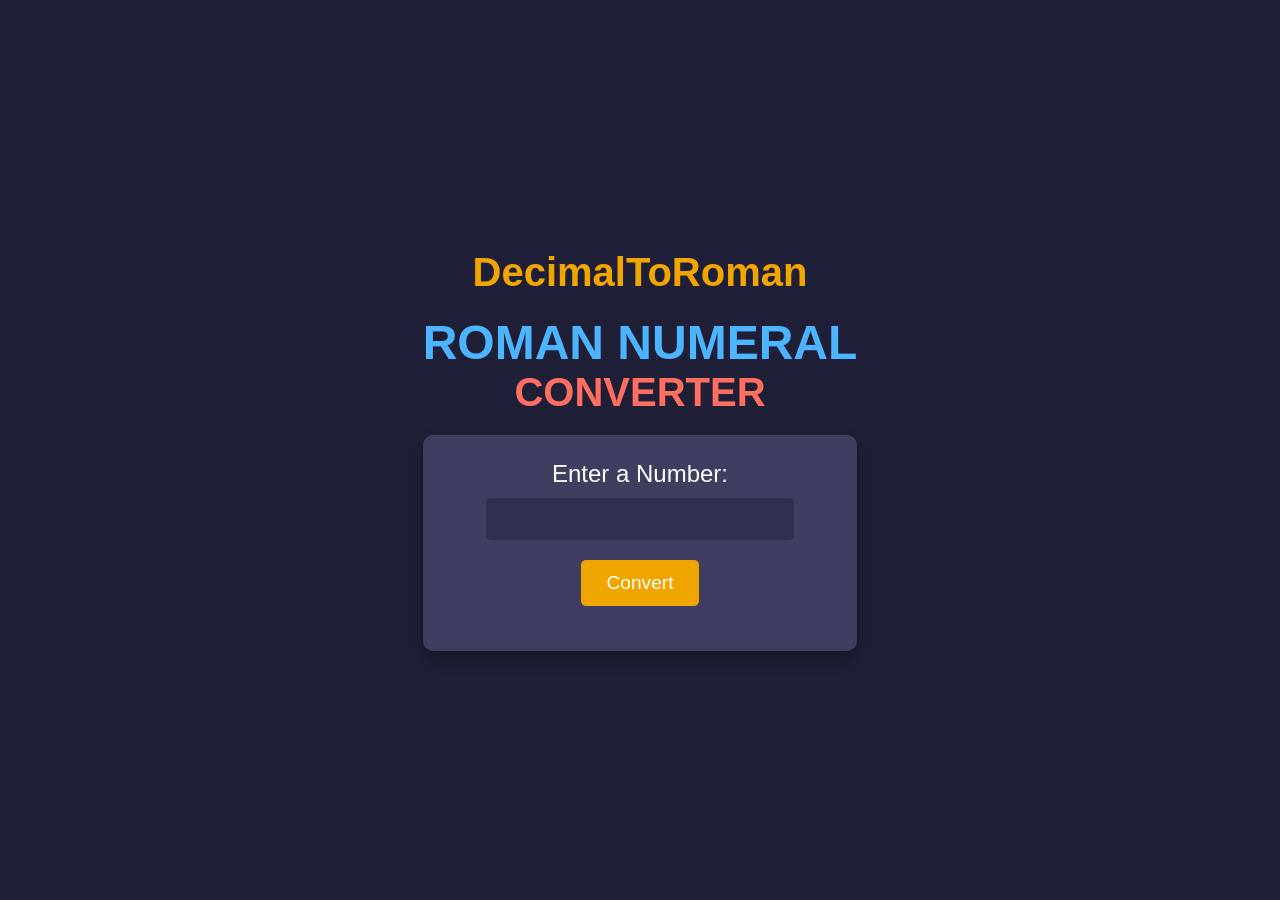
<file: decimalToRoman/index.html>
<!DOCTYPE html>
<html lang="en">
<head>
    <meta charset="UTF-8">
    <meta name="viewport" content="width=device-width, initial-scale=1.0">
    <title>Roman Numeral Converter</title>
    <link rel="stylesheet" href="styles.css">
</head>
<body>
    <div class="container">
        <h1>DecimalToRoman</h1>
       <h2>
    ROMAN NUMERAL<br>
    <span>CONVERTER</span>
</h2>

        <div class="converter-box">
            <label for="number">Enter a Number:</label>
            <input type="number" id="number"  min="1" max="3999">
            <button id="convert-btn">Convert</button>
            <div id="output"></div>
        </div>
    </div>

    <script src="script.js"></script>
</body>
</html>
</file>
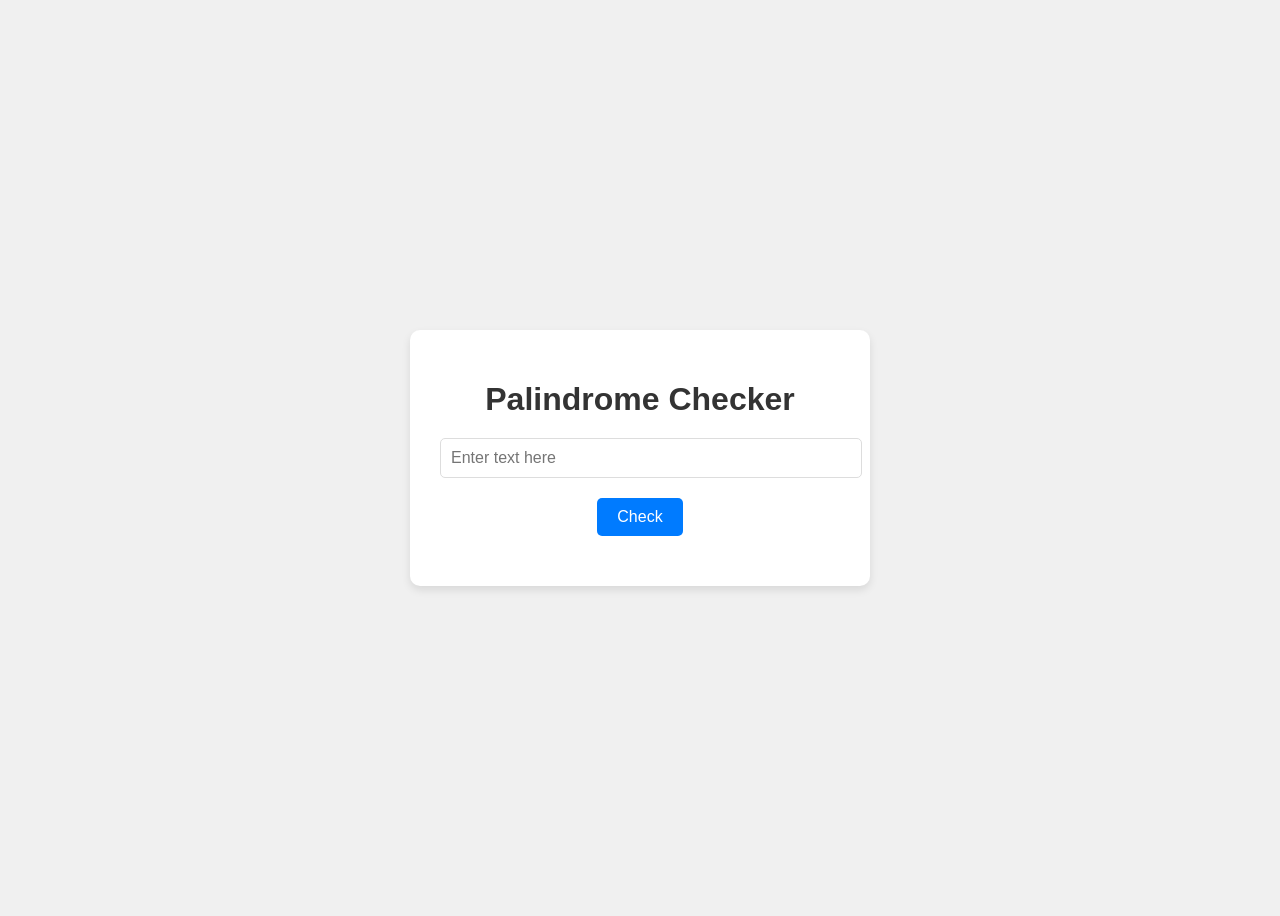
<file: palindromeChecker/index.html>
<!DOCTYPE html>
<html lang="en">
<head>
    <meta charset="UTF-8">
    <meta name="viewport" content="width=device-width, initial-scale=1.0">
    <title>Palindrome Checker</title>
    <link rel="stylesheet" href="styles.css">
</head>
<body>
    <div class="container">
        <h1>Palindrome Checker</h1>
        <input type="text" id="text-input" placeholder="Enter text here" />
        <button id="check-btn">Check</button>
        <div id="result"></div>
    </div>
    <script src="./script.js"></script>
</body>
</html>
</file>
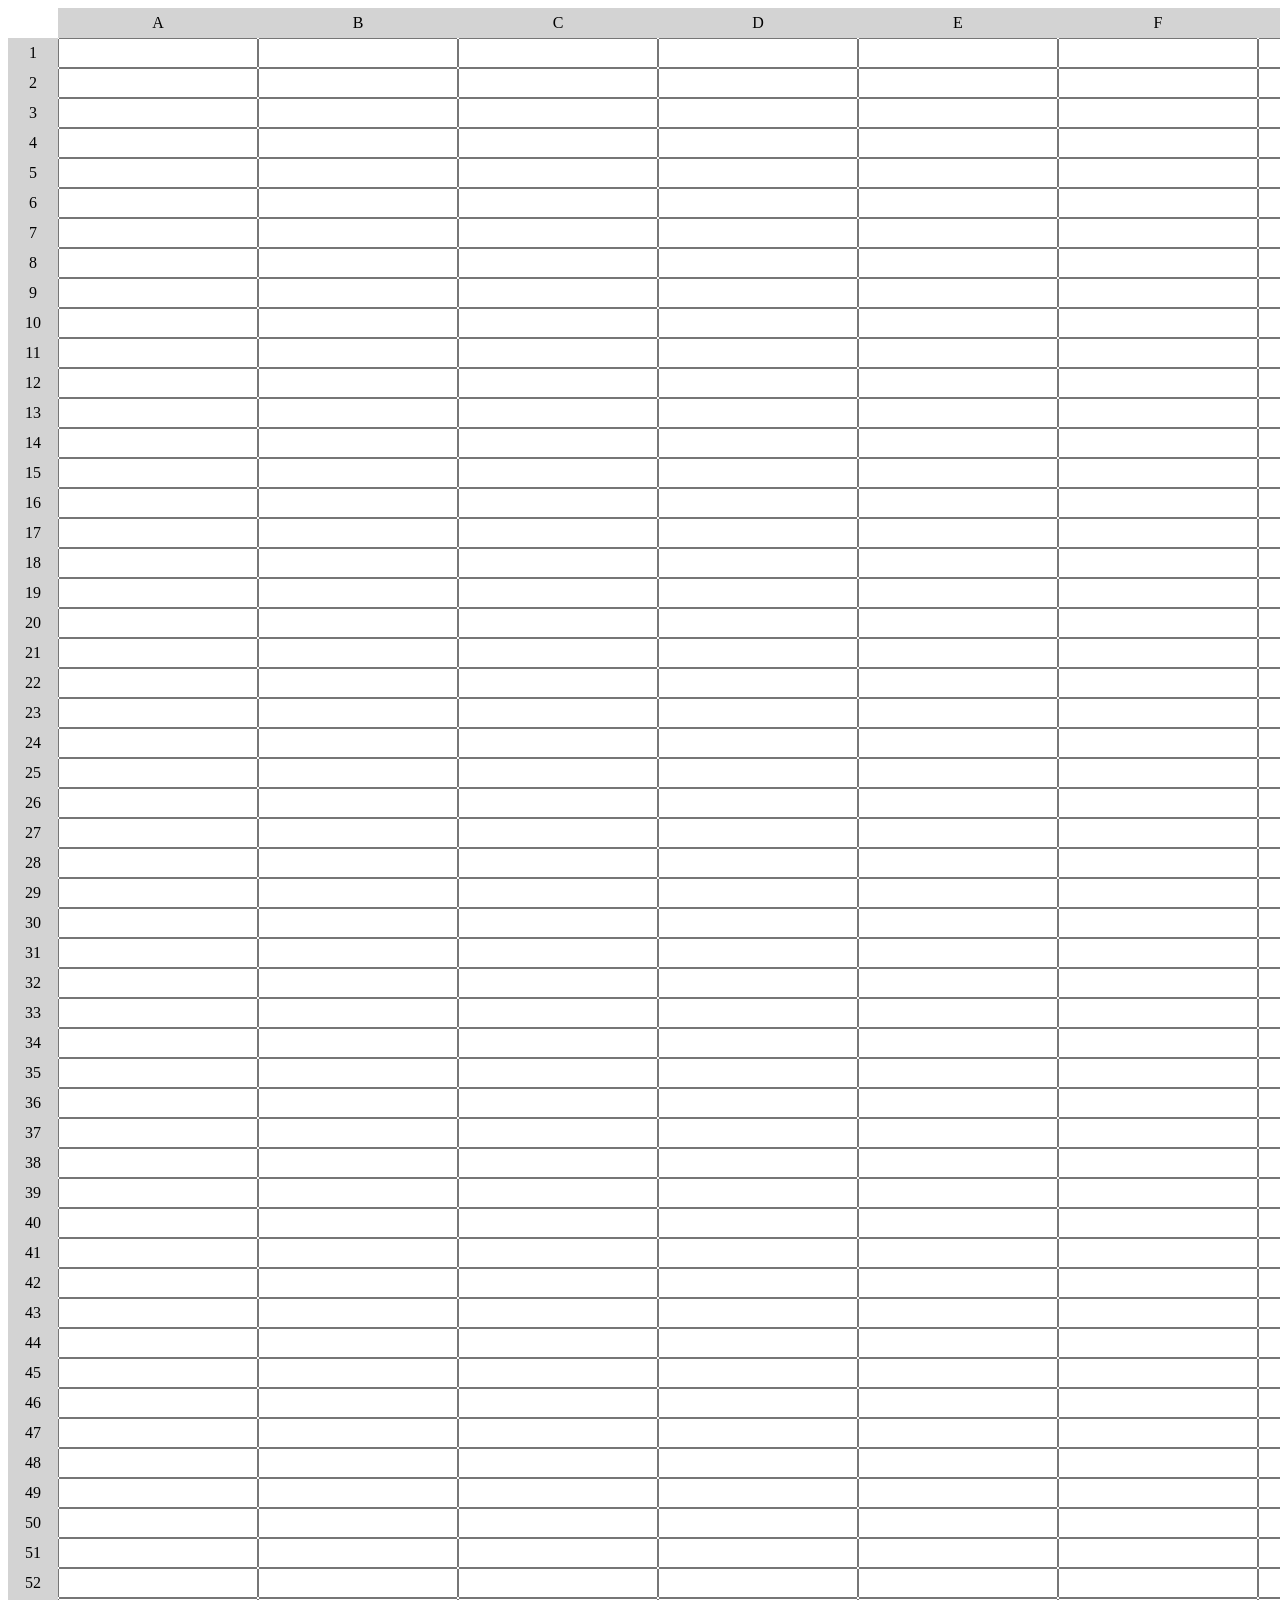
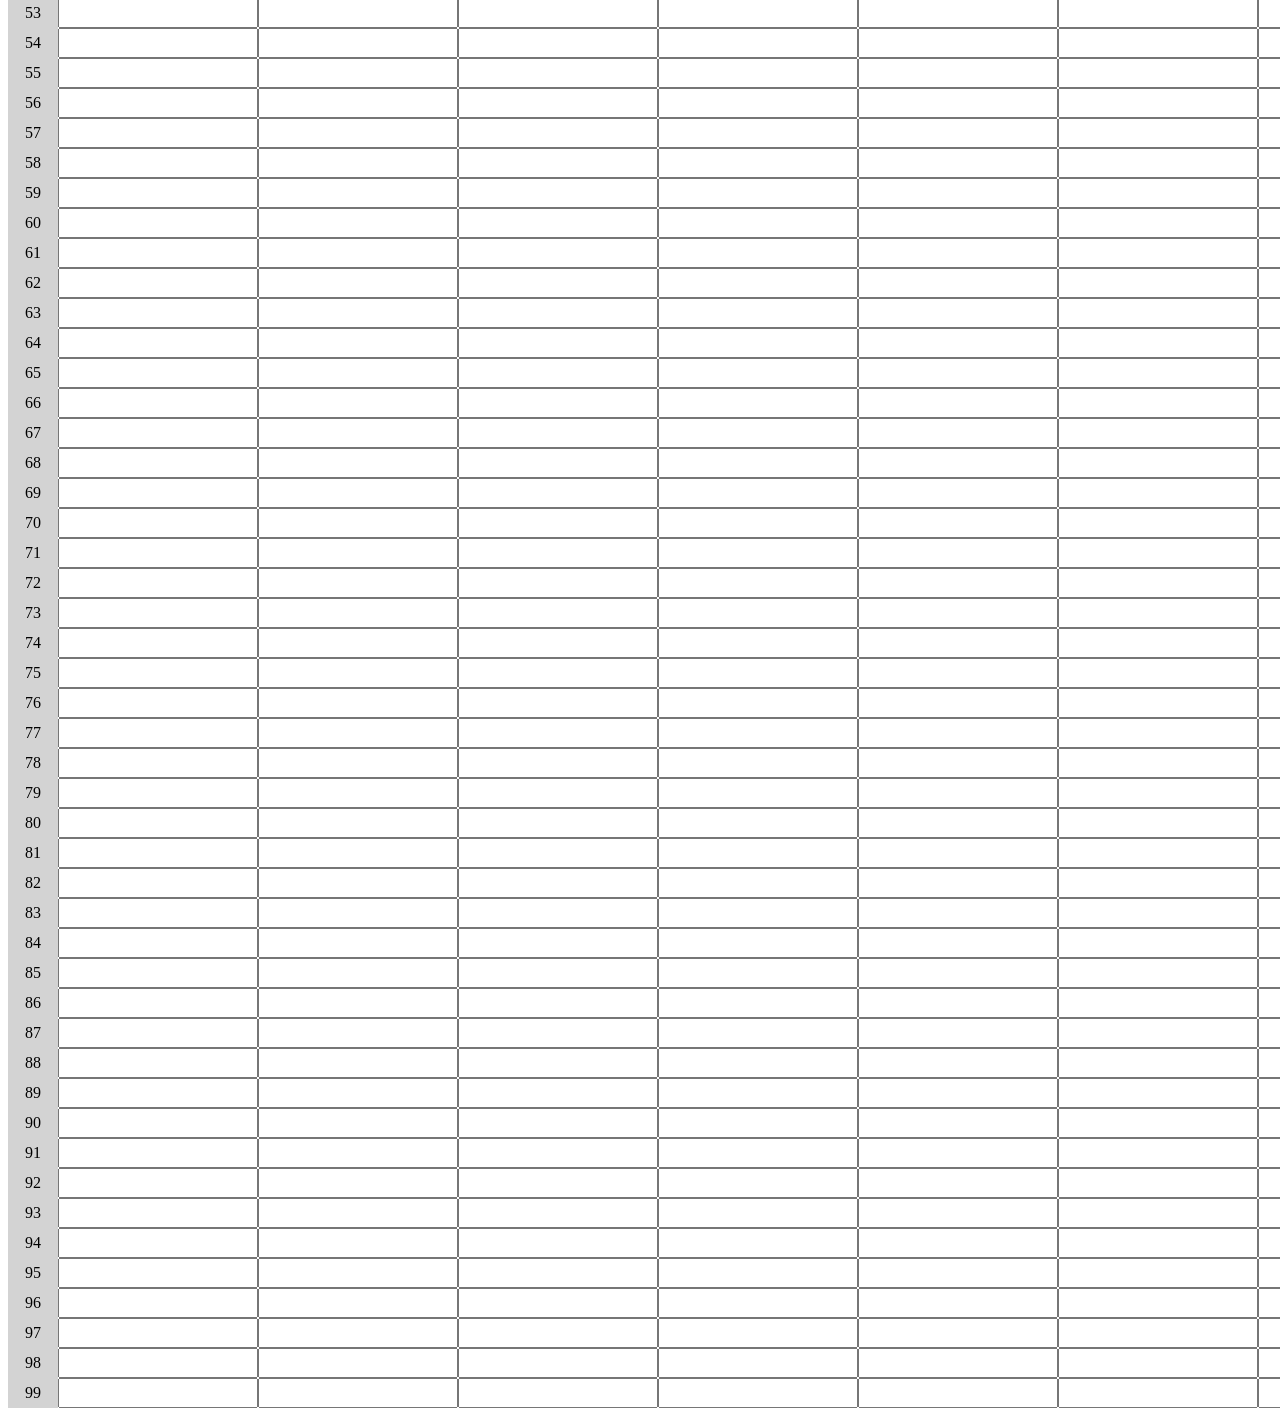
<file: spreadSheet/index.html>
<!DOCTYPE html>
<html lang="en">
  <head>
    <meta charset="utf-8" />
    <meta name="viewport" content="width=device-width, initial-scale=1" />
    <link rel="stylesheet" href="styles.css" />
    <title>Functional Programming Spreadsheet</title>
  </head>
  <body>
    <div id="container">
      <div></div>
    </div>
    <script src="script.js"></script>
  </body>
</html>
</file>
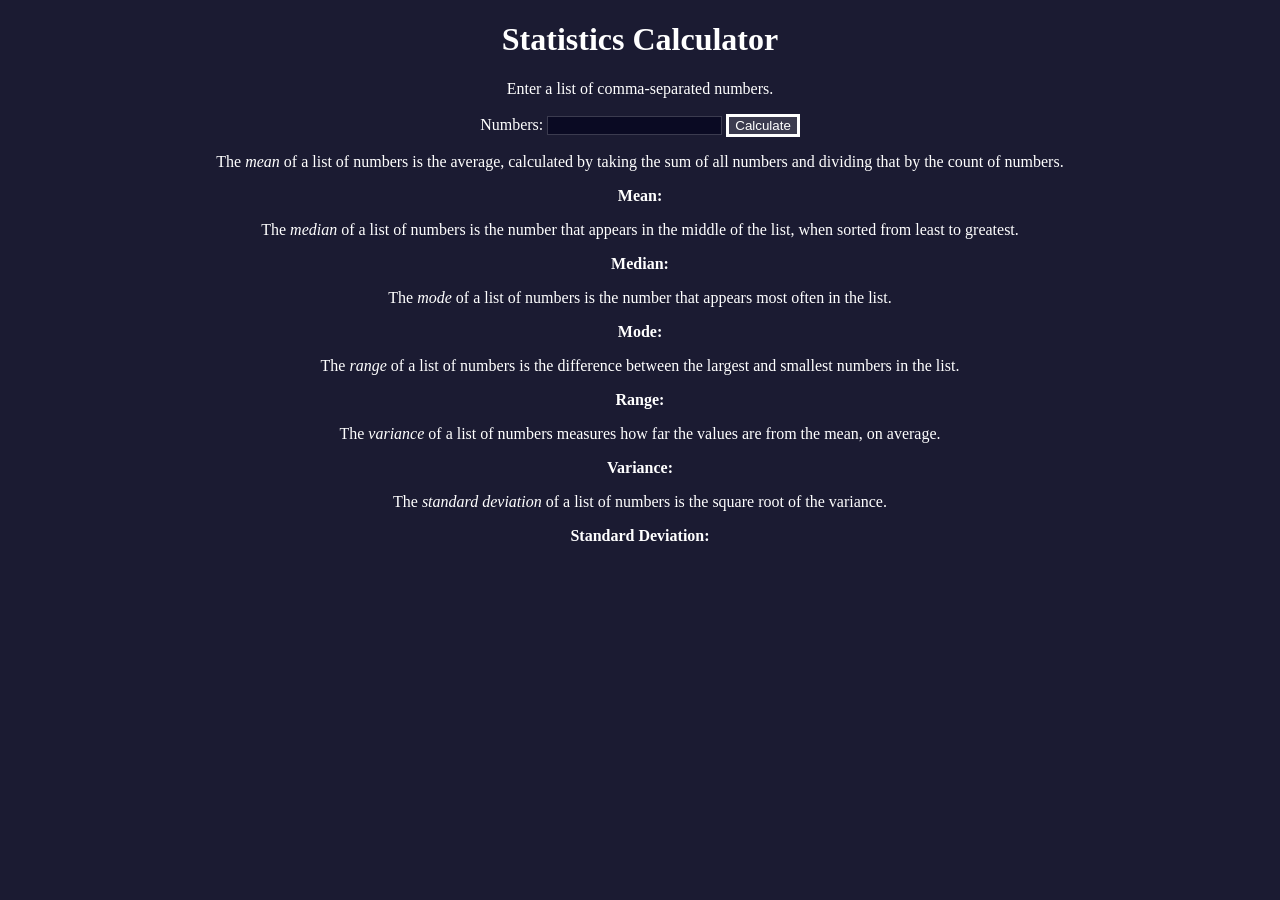
<file: statisticCalculator/index.html>
<!DOCTYPE html>
<html lang="en">
  <head>
    <meta charset="utf-8" />
    <meta name="viewport" content="width=device-width, initial-scale=1" />
    <link rel="stylesheet" href="./styles.css" />
    <script src="./script.js"></script>
    <title>Statistics Calculator</title>
  </head>
  <body>
    <h1>Statistics Calculator</h1>
    <p>Enter a list of comma-separated numbers.</p>
    <form onsubmit="calculate(); return false;">
      <label for="numbers">Numbers:</label>
      <input type="text" name="numbers" id="numbers" />
      <button type="submit">Calculate</button>
    </form>
    <div class="results">
      <p>
        The <dfn>mean</dfn> of a list of numbers is the average, calculated by
        taking the sum of all numbers and dividing that by the count of numbers.
      </p>
      <p class="bold">Mean: <span id="mean"></span></p>
      <p>
        The <dfn>median</dfn> of a list of numbers is the number that appears in
        the middle of the list, when sorted from least to greatest.
      </p>
      <p class="bold">Median: <span id="median"></span></p>
      <p>
        The <dfn>mode</dfn> of a list of numbers is the number that appears most
        often in the list.
      </p>
      <p class="bold">Mode: <span id="mode"></span></p>
      <p>
        The <dfn>range</dfn> of a list of numbers is the difference between the
        largest and smallest numbers in the list.
      </p>
      <p class="bold">Range: <span id="range"></span></p>
      <p>
        The <dfn>variance</dfn> of a list of numbers measures how far the values
        are from the mean, on average.
      </p>
      <p class="bold">Variance: <span id="variance"></span></p>
      <p>
        The <dfn>standard deviation</dfn> of a list of numbers is the square
        root of the variance.
      </p>
      <p class="bold">
        Standard Deviation: <span id="standardDeviation"></span>
      </p>
    </div>
  </body>
</html>
</file>
<file: decimalToRoman/styles.css>
* {
    margin: 0;
    padding: 0;
    box-sizing: border-box;
}

body {
    background-color: #1f1f38;
    display: flex;
    justify-content: center;
    align-items: center;
    height: 100vh;
    font-family: Arial, sans-serif;
    color: #ffffff;
}

.container {
    text-align: center;
}

h1 {
    font-size: 2.5rem;
    color: #f0a500;
    margin-bottom: 20px;
}

h2 {
    font-size: 3rem;
    color: #4db5ff;
    margin-bottom: 20px;
}

h2 span {
    display: block;
    font-size: 2.5rem;
    font-weight: bold;
    color: #ff6f61;
}

.converter-box {
    background-color: #3e3e60;
    padding: 25px;
    border-radius: 10px;
    box-shadow: 0 8px 16px rgba(0, 0, 0, 0.3);
    margin-top: 20px;
}

.converter-box label {
    font-size: 1.5rem;
    display: block;
    margin-bottom: 10px;
}

.converter-box input {
    width: 80%;
    padding: 10px;
    margin-bottom: 20px;
    border-radius: 5px;
    border: none;
    outline: none;
    font-size: 1.2rem;
    background-color: #2f2f4f;
    color: #ffffff;
    text-align: center;
}

.converter-box button {
    padding: 12px 25px;
    background-color: #f0a500;
    border: none;
    border-radius: 5px;
    font-size: 1.2rem;
    color: white;
    cursor: pointer;
    transition: all 0.3s ease;
}

.converter-box button:hover {
    background-color: #ff9800;
    transform: translateY(-2px);
}

#output {
    margin-top: 20px;
    font-size: 1.5rem;
    color: #4db5ff;
}
</file>
<file: palindromeChecker/styles.css>
body {
    display: flex;
    justify-content: center;
    align-items: center;
    height: 100vh;
    background-color: #f0f0f0;
    font-family: Arial, sans-serif;
}

.container {
    text-align: center;
    background-color: #ffffff;
    padding: 30px;
    border-radius: 10px;
    box-shadow: 0 4px 8px rgba(0, 0, 0, 0.1);
    max-width: 400px;
    width: 100%;
}

h1 {
    margin-bottom: 20px;
    color: #333;
}

input {
    width: 100%;
    padding: 10px;
    margin-bottom: 20px;
    border: 1px solid #ddd;
    border-radius: 5px;
    font-size: 1rem;
}

button {
    background-color: #007bff;
    color: #fff;
    border: none;
    border-radius: 5px;
    padding: 10px 20px;
    cursor: pointer;
    font-size: 1rem;
    transition: background-color 0.3s ease;
}

button:hover {
    background-color: #0056b3;
}

#result {
    margin-top: 20px;
    font-size: 1.2rem;
    color: #444;
}
</file>
<file: spreadSheet/styles.css>
#container {
    display: grid;
    grid-template-columns: 50px repeat(10, 200px);
    grid-template-rows: repeat(11, 30px);
  }
  
  .label {
    background-color: lightgray;
    text-align: center;
    vertical-align: middle;
    line-height: 30px;
  }
</file>
<file: statisticCalculator/styles.css>
body {
    margin: 0;
    background-color: rgb(27, 27, 50);
    text-align: center;
    color: #fff;
  }
  
  button {
    cursor: pointer;
    background-color: rgb(59, 59, 79);
    border: 3px solid white;
    color: white;
  }
  
  input {
    background-color: rgb(10, 10, 35);
    color: white;
    border: 1px solid rgb(59, 59, 79);
  }
  
  .bold {
    font-weight: bold;
  }
</file>
